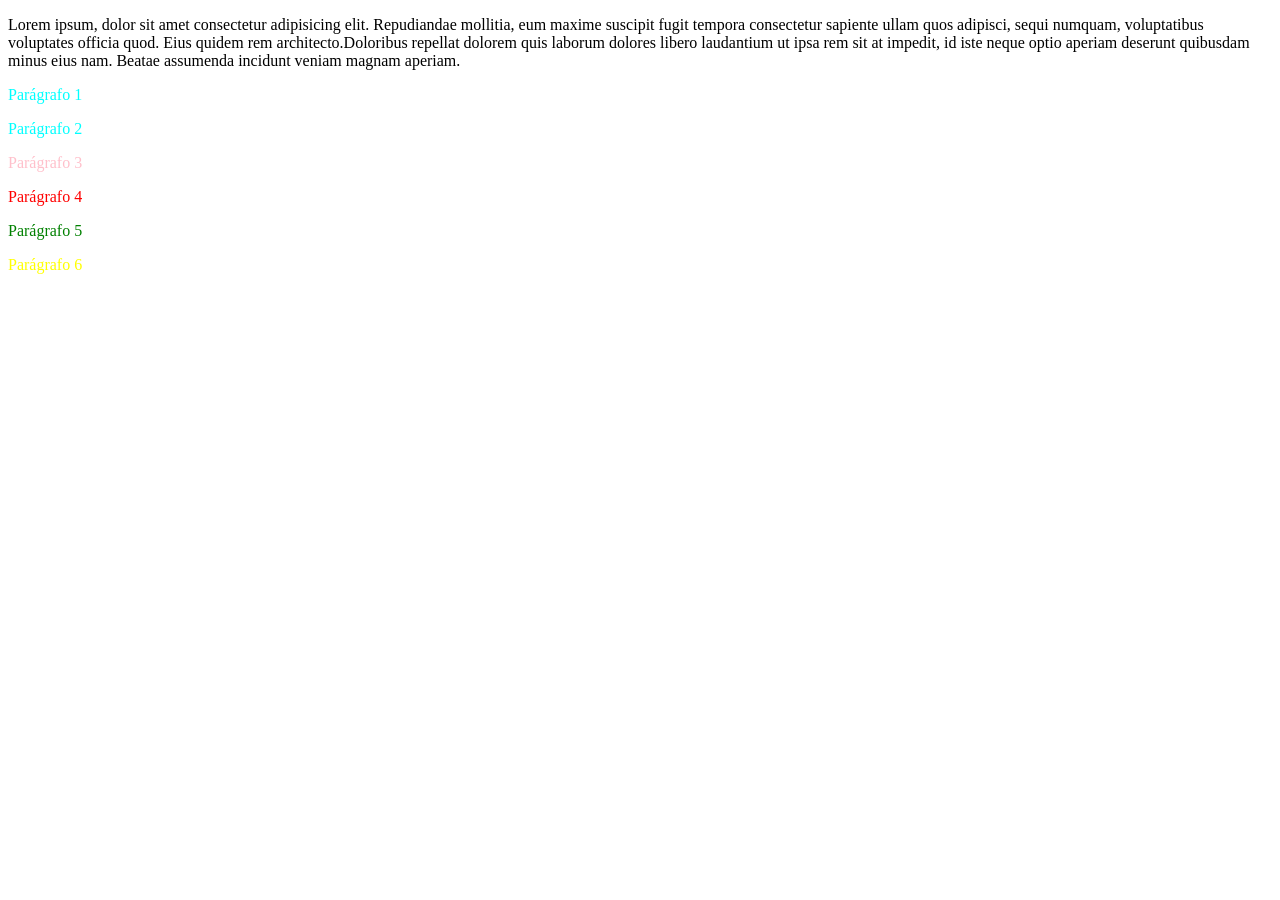
<file: CSS_aula/index.html>
<!DOCTYPE html>
<html lang="pt-br">
<head>
    <meta charset="UTF-8">
    <meta name="viewport" content="width=device-width, initial-scale=1.0">
    <title>Trabalhando com CSS</title>
    <link rel="stylesheet" href="./estrutura.css">
</head>
<body>
    

    <p>Lorem ipsum, dolor sit amet consectetur adipisicing elit. Repudiandae mollitia, eum maxime suscipit fugit tempora consectetur sapiente ullam quos adipisci, sequi numquam, voluptatibus voluptates officia quod. Eius quidem rem architecto.Doloribus repellat dolorem quis laborum dolores libero laudantium ut ipsa rem sit at impedit, id iste neque optio aperiam deserunt quibusdam minus eius nam. Beatae assumenda incidunt veniam magnam aperiam.</p>

    <p class="time-azul">Parágrafo 1</p>
    <p class="time-azul">Parágrafo 2</p>
    <p class="time-rosa">Parágrafo 3</p>
    <p class="time-vermelho">Parágrafo 4</p>
    <p class="time-verde">Parágrafo 5</p>
    <p class="time-amarelo">Parágrafo 6</p>
</body>
</html>
</file>
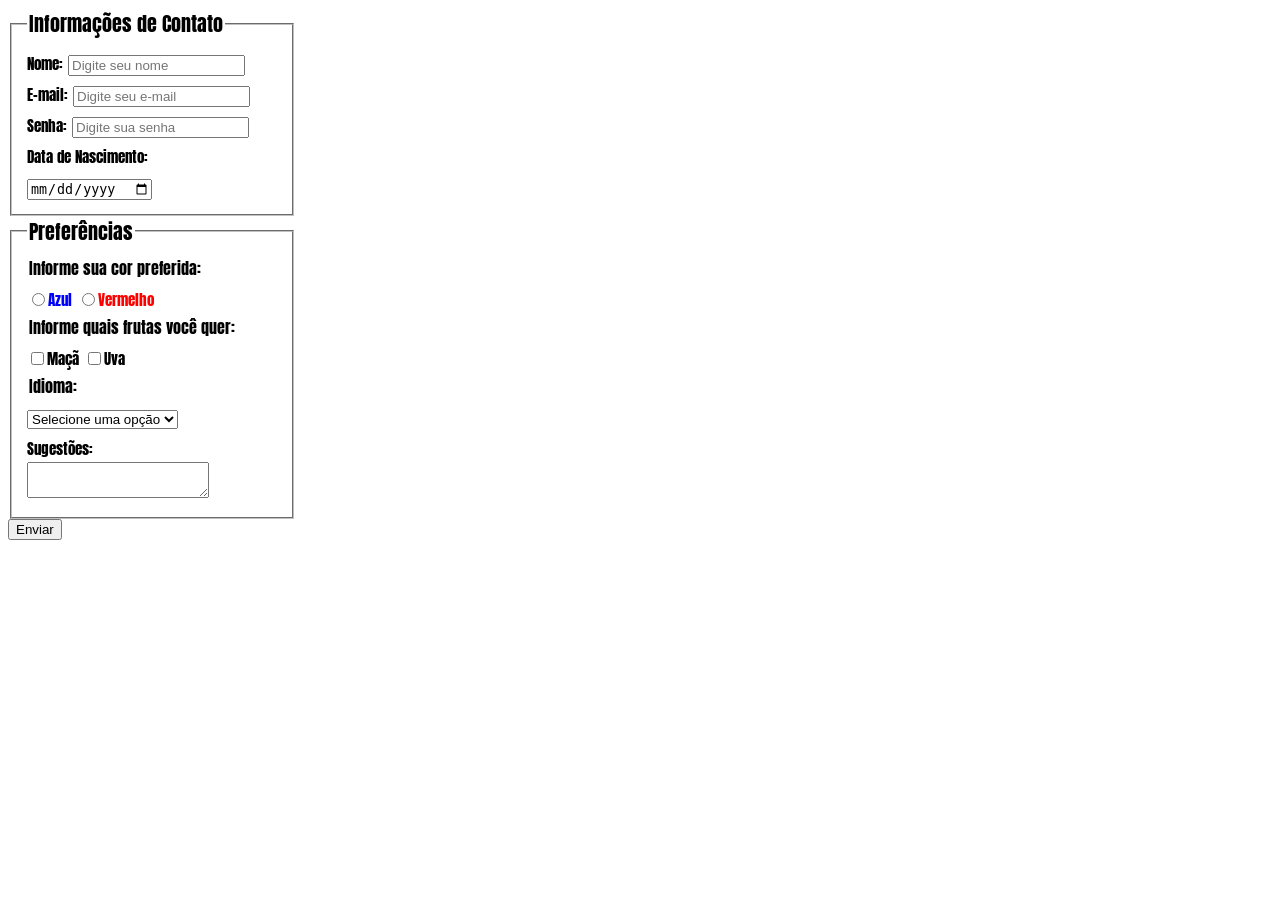
<file: formulario/formulario.html>
<!DOCTYPE html>
<html lang="pt-br">
<head>
    <meta charset="UTF-8">
    <meta name="viewport" content="width=], initial-scale=1.0">
    <title>Formulário</title>
    <link rel="stylesheet" href="./formulario.css">
</head>
<body>
    
    <!-- FORMULÁRIOS EM HTML -->
    <form> <!--Estrutura do formulário-->
        
        <fieldset>
            <legend>Informações de Contato</legend>
            <label for="nome">Nome:</label>
            <input type="text" id="nome" name="nome" placeholder="Digite seu nome" required>
            <br>
            <label for="email">E-mail:</label>
            <input type="email" id="email" name="email" placeholder="Digite seu e-mail" required>

            <br>

            <label for="senha">Senha:</label>
            <input type="password" id="senha" name="senha" placeholder="Digite sua senha" required>

            <br>

            <label for="data">Data de Nascimento:</label>
            <input type="date" id="data" name="data" required>
            
        </fieldset>

        <fieldset>
            <legend>Preferências</legend>
            <p>Informe sua cor preferida:</p>
            <label class="azul"><input type="radio" name="cor">Azul</label>
            <label class="vermelho"><input type="radio" name="cor">Vermelho</label>

            <br>

            <p>Informe quais frutas você quer:</p>
            <label><input type="checkbox" name="fruta">Maçã</label>
            <label><input type="checkbox" name="fruta">Uva</label>

            <br>

            <p>Idioma:</p>
            <select name="idioma" id="idioma">
                <option value="" disabled selected>Selecione uma opção</option>
                <option value="pt">Português</option>
                <option value="en">Inglês</option>
            </select>

            <br>

            <label for="sugestoes">Sugestões:</label>
            <br>
            <textarea name="sugestoes" id="sugestoes"></textarea>

        </fieldset>

        <button type="submit">Enviar</button>
    </form>

</body>
</html>
</file>
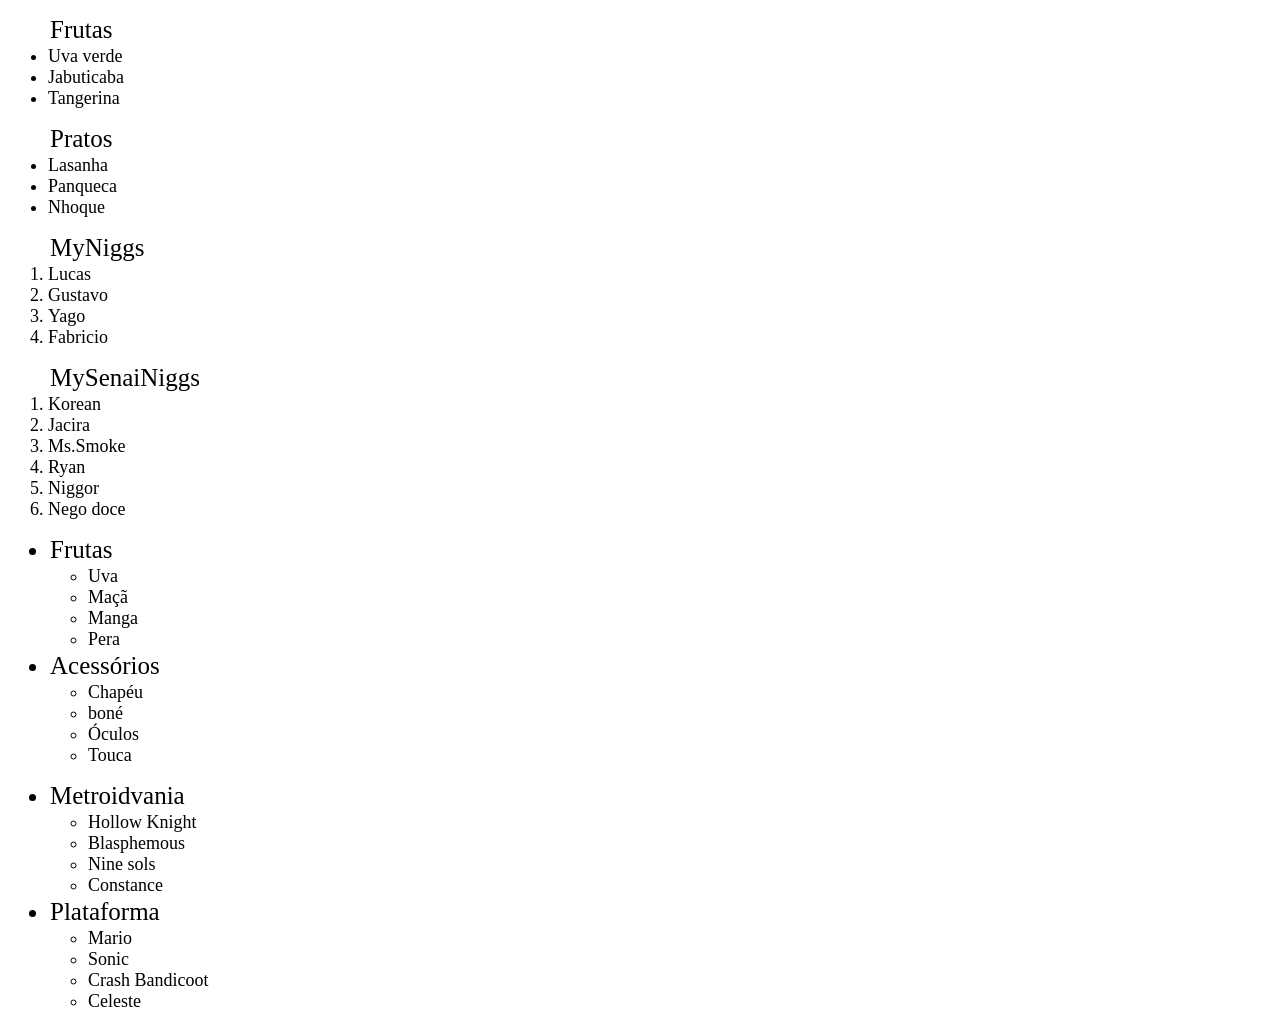
<file: listas/listas.html>
<!DOCTYPE html>
<html lang="pt-br">
<head>
    <meta charset="UTF-8">
    <meta name="viewport" content="width=device-width, initial-scale=1.0">
    <title>Listas</title>
    <link rel="stylesheet" href="./listas.css">
</head>
<body>
    <!-- Listas NÃO Ordenadas -->
    <ul>
        <p class="titulo-lista">Frutas</p>
        <li>Uva verde</li>
        <li>Jabuticaba</li>
        <li>Tangerina</li>
    </ul>

    <ul>
        <p class="titulo-lista">Pratos</p>
        <li>Lasanha</li>
        <li>Panqueca</li>
        <li>Nhoque</li>
    </ul>

    <!-- Listas Ordenadas -->

    <ol>
        <p class="titulo-lista">MyNiggs</p>
        <li>Lucas</li>
        <li>Gustavo</li>
        <li>Yago</li>
        <li>Fabricio</li>
    </ol>
    <ol>
        <p class="titulo-lista">MySenaiNiggs</p>
        <li class="alter-font">Korean</li>
        <li class="alter-font">Jacira</li>
        <li class="alter-font">Ms.Smoke</li>
        <li class="alter-font">Ryan</li>
        <li class="alter-font">Niggor</li>
        <li class="alter-font">Nego doce</li>
    </ol>

    <!-- Listas Aninhadas -->

    <ul>
        <li class="titulo-lista">Frutas</li>
        <ul>
            <li>Uva</li>
            <li>Maçã</li>
            <li>Manga</li>
            <li>Pera</li>
        </ul>
        <li class="titulo-lista">Acessórios</li>
        <ul>
            <li>Chapéu</li>
            <li>boné</li>
            <li>Óculos</li>
            <li>Touca</li>
        </ul>
    </ul>

    <ul>
        <li class="titulo-lista">Metroidvania</li>
        <ul>
            <li>Hollow Knight</li>
            <li>Blasphemous</li>
            <li>Nine sols</li>
            <li>Constance</li>
        </ul>
        <li class="titulo-lista">Plataforma</li>
        <ul>
            <li>Mario</li>
            <li>Sonic</li>
            <li>Crash Bandicoot </li>
            <li>Celeste</li>
        </ul>
    </ul>
</body>
</html>
</file>
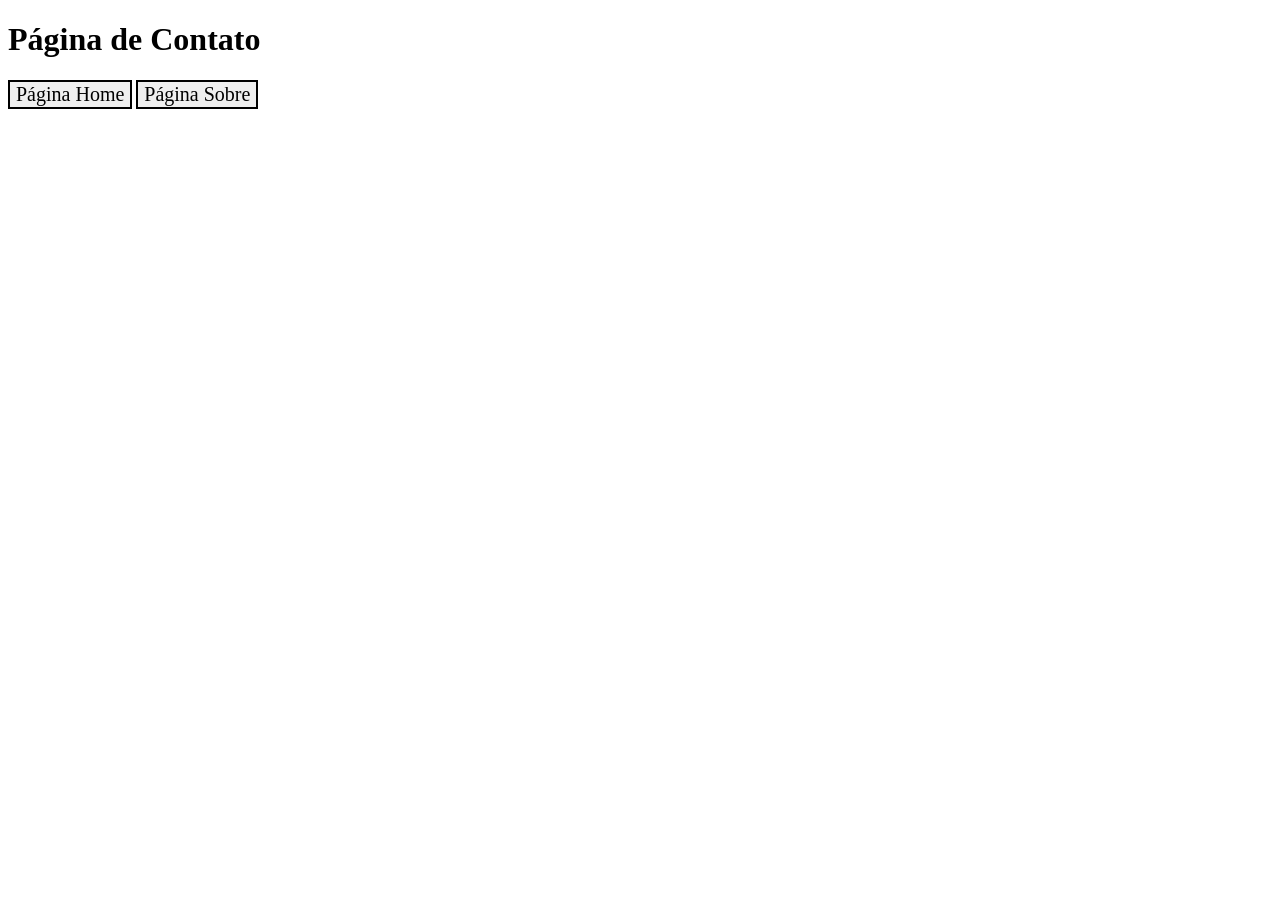
<file: navegacao/contato.html>
<!DOCTYPE html>
<html lang="pt-br">
    <head>
        <meta charset="UTF-8">
        <meta name="viewport" content="width=device-width, initial-scale=1.0">
        <title>contato</title>
        <link rel="stylesheet" href="./navegacao.css">
    </head>
    <body>
        <h1>Página de Contato</h1>
        <button><a href="./navegacao.html" target="_blank">Página Home</a></button>
        <button><a href="./sobre.html" target="_blank">Página Sobre</a></button>
    </body>
</html>
</file>
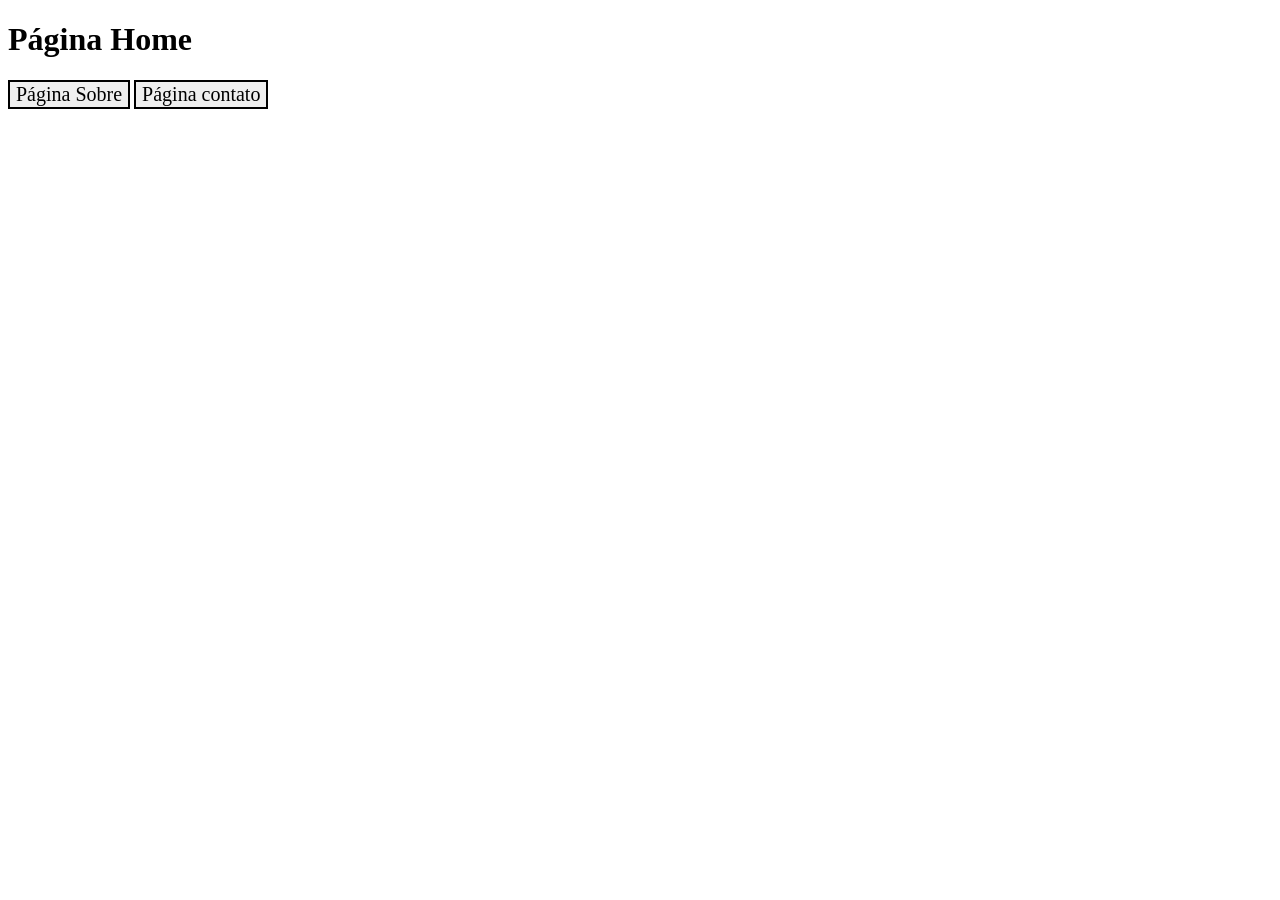
<file: navegacao/navegacao.html>
<!DOCTYPE html>
<html lang="pt-br">
    <head>
        <meta charset="UTF-8">
        <meta name="viewport" content="width=device-width, initial-scale=1.0">
        <title>Navegacao</title>
        <link rel="stylesheet" href="./navegacao.css">
    </head>
    <body>
        <h1>Página Home</h1>
        <button><a href="./sobre.html" target="_blank">Página Sobre</a></button>
        <button><a href="./contato.html" target="_blank">Página contato</a></button>
    </body>
</html>
</file>
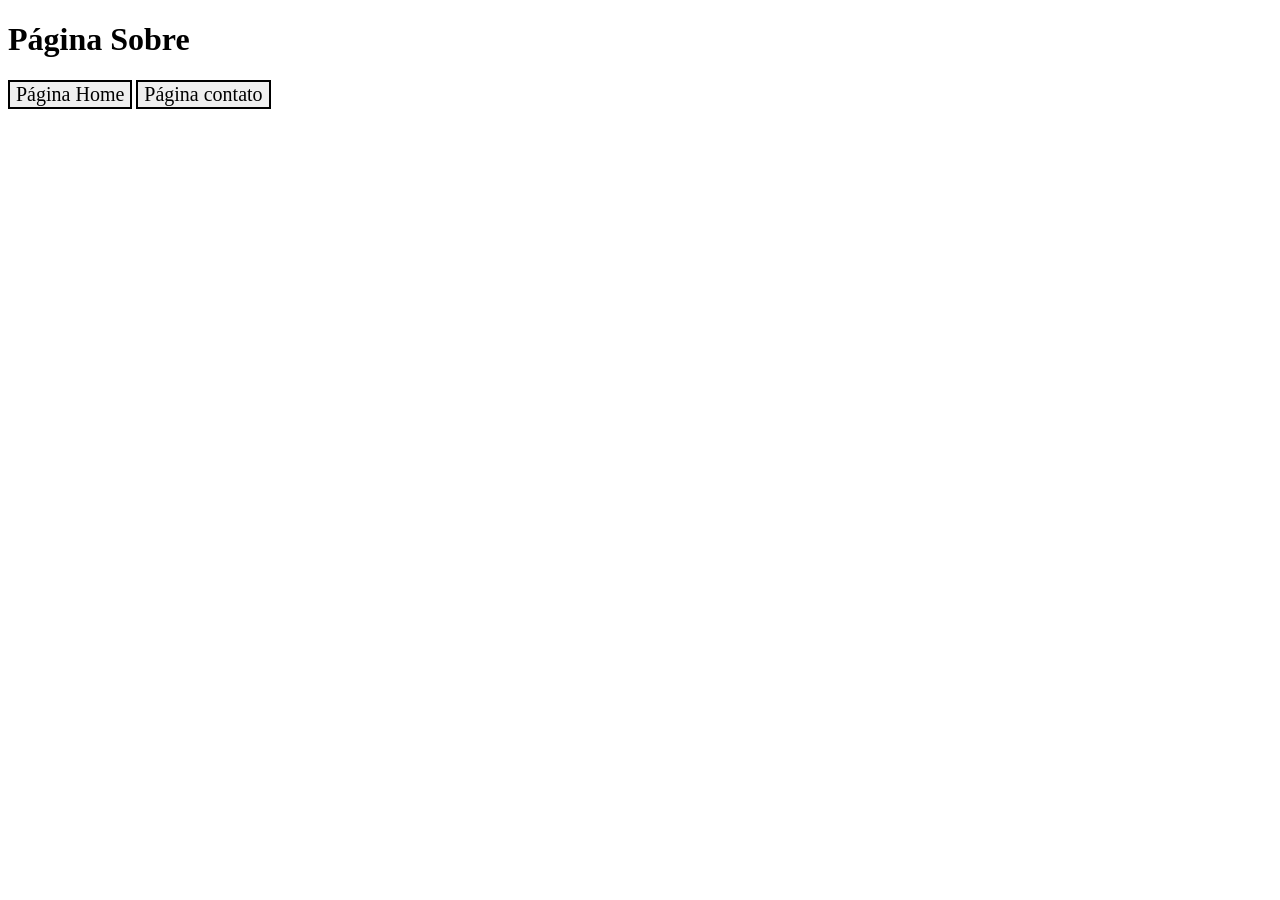
<file: navegacao/sobre.html>
<!DOCTYPE html>
<html lang="pt-br">
    <head>
        <meta charset="UTF-8">
        <meta name="viewport" content="width=device-width, initial-scale=1.0">
        <title>Sobre</title>
        <link rel="stylesheet" href="./navegacao.css">
    </head>
    <body>
        <h1>Página Sobre</h1>
        <button><a href="./navegacao.html" target="_blank">Página Home</a></button>
        <button><a href="./contato.html" target="_blank">Página contato</a></button>
    </body>
</html>
</file>
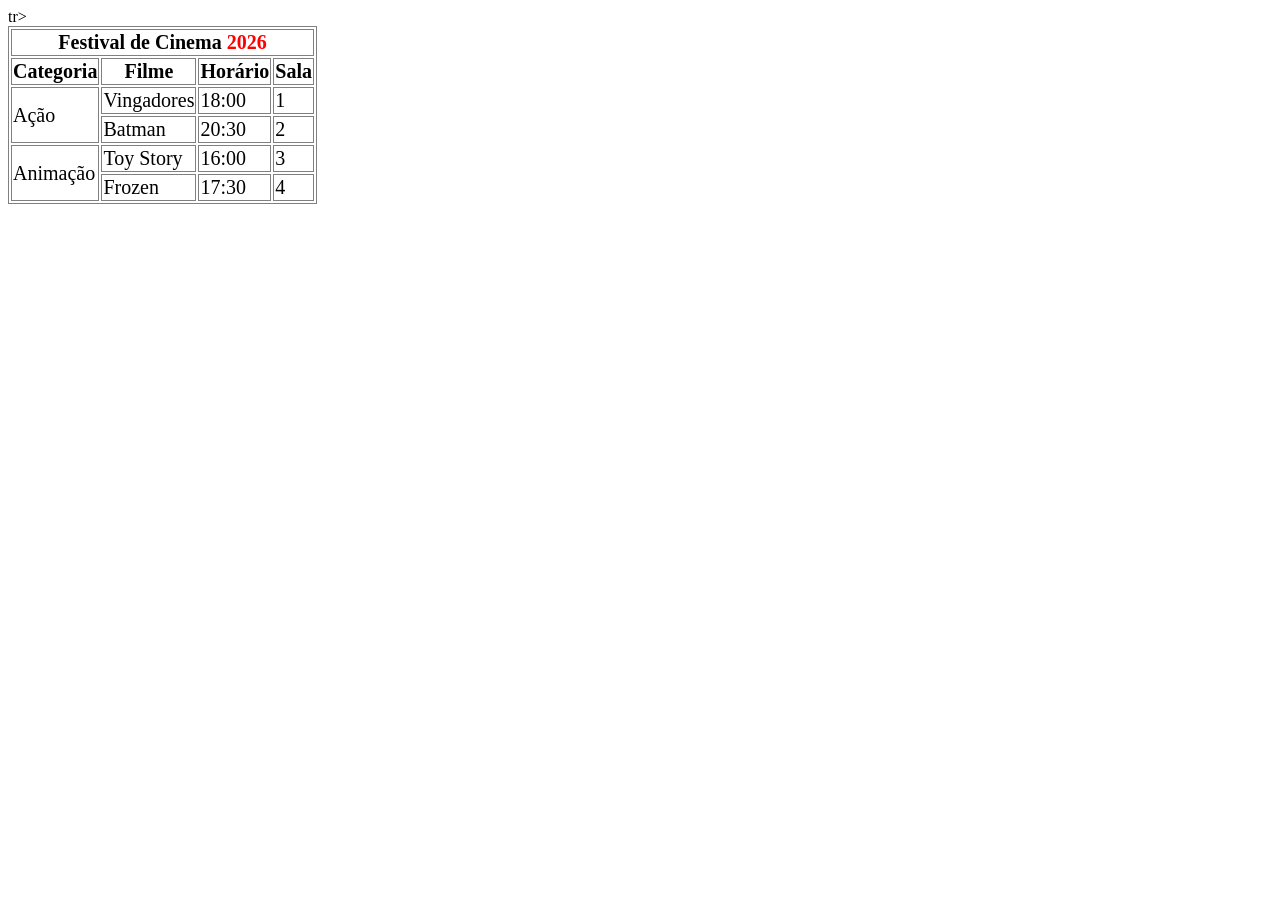
<file: tabelas/atividade.html>
<!DOCTYPE html>
<html lang="pt-br">
<head>
    <meta charset="UTF-8">
    <meta name="viewport" content="width=device-width, initial-scale=1.0">
    <title>Cinema</title>
    <link rel="stylesheet" href="./tabelas.css">
</head>
<body>
    <table>
        <thead>
            <tr>    
                <th colspan="4">Festival de Cinema <span class="ano">2026</span></th>
            </tr>
            <tr>
                <th>Categoria</th>
                <th>Filme</th>
                <th>Horário</th>
                <th>Sala</th>
            </tr>
        </thead>    
        <tbody>
            <tr>
                <td rowspan="2">Ação</td>
                <td>Vingadores</td>
                <td>18:00</td>
                <td>1</td>
            </tr>
            <tr>
                <td>Batman</td>
                <td>20:30</td>
                <td>2</td>
            </tr>
            <tr>
                <td rowspan="2">Animação</td>
                <td>Toy Story</td>
                <td>16:00</td>
                <td>3</td>
            </tr>
            tr>
                <td>Frozen</td>
                <td>17:30</td>
                <td>4</td>
        </tbody>
    </table>
</body>
</html>
</file>
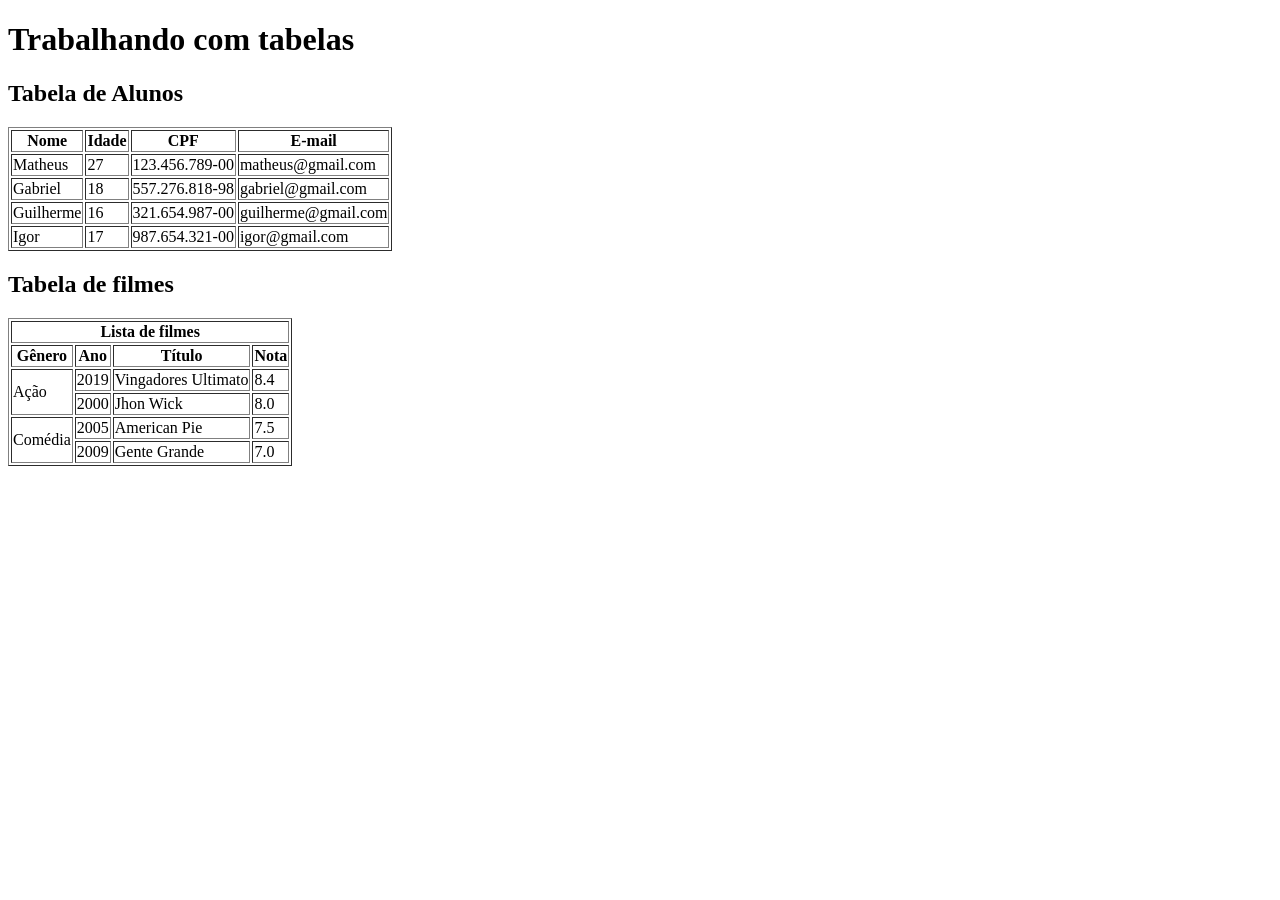
<file: tabelas/tabelas.html>
<!DOCTYPE html>
<html lang="pt-br">
<head>
    <meta charset="UTF-8">
    <meta name="viewport" content="width=device-width, initial-scale=1.0">
    <title>Tabelas</title>
</head>
<body>
    <h1>Trabalhando com tabelas</h1>
    <h2>Tabela de Alunos</h2>
    <!-- TABELAS EM HTML -->
     <table border="1">

        <thead> <!-- Cabeçalho -->
            <tr> <!-- Linha da tabela -->
                <th>Nome</th> <!-- Coluna -->
                <th>Idade</th> <!-- Coluna -->
                <th>CPF</th> <!-- Coluna -->
                <th>E-mail</th> <!-- Coluna -->
            </tr>
        </thead>

        <tbody> <!-- Corpo -->
            <tr> <!-- Linha da tabela -->
                <td>Matheus</td> <!-- Item da tabela -->
                <td>27</td> <!-- Item da tabela -->
                <td>123.456.789-00</td> <!-- Item da tabela -->
                <td>matheus@gmail.com</td> <!-- Item da tabela -->
            </tr>
            <tr>
                <td>Gabriel</td>
                <td>18</td>
                <td>557.276.818-98</td>
                <td>gabriel@gmail.com</td>
            </tr>
            <tr>
                <td>Guilherme</td>
                <td>16</td>
                <td>321.654.987-00</td>
                <td>guilherme@gmail.com</td>
            </tr>
            <tr>
                <td>Igor</td>
                <td>17</td>
                <td>987.654.321-00</td>
                <td>igor@gmail.com</td>
            </tr>
        </tbody>
     </table>

     <h2>Tabela de filmes</h2>
     <!-- MESCLANDO COLUNAS -->
      <table border="1">
        <thead>
            <tr>
                <th colspan="4">Lista de filmes</th>
            </tr>
            <tr>
                <th>Gênero</th>
                <th>Ano</th>
                <th>Título</th>
                <th>Nota</th>
            </tr>
        </thead>
        <tbody>
            <tr>
                <td rowspan="2">Ação</td>
                <td>2019</td>
                <td>Vingadores Ultimato</td>
                <td>8.4</td>
            </tr>
            <tr>

                <td>2000</td>
                <td>Jhon Wick</td>
                <td>8.0</td>
            </tr>
            <tr>
                <td rowspan="2">Comédia</td>
                <td>2005</td>
                <td>American Pie</td>
                <td>7.5</td>
            </tr>
            <tr>
                <td>2009</td>
                <td>Gente Grande</td>
                <td>7.0</td>
            </tr>
        </tbody>
      </table>
</body>
</html>
</file>
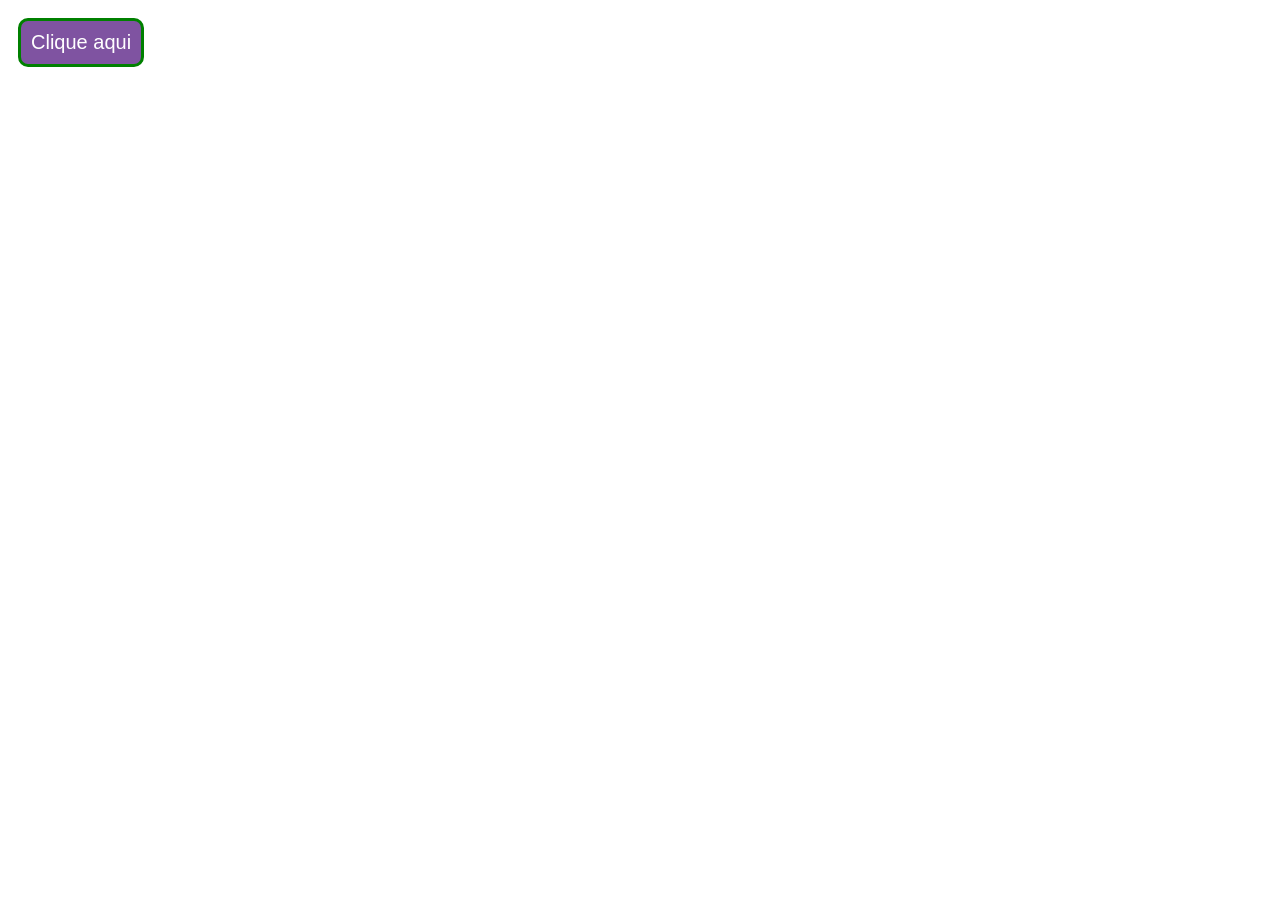
<file: CSS_aula/box_model/boxModel.html>
<!DOCTYPE html>
<html lang="pt-br">
<head>
    <meta charset="UTF-8">
    <meta name="viewport" content="width=device-width, initial-scale=1.0">
    <title>Trabalhando com Botões</title>
    <link rel="stylesheet" href="./boxModel.css">
</head>
<body>
    <button class="btn">Clique aqui</button>
</body>
</html>
</file>
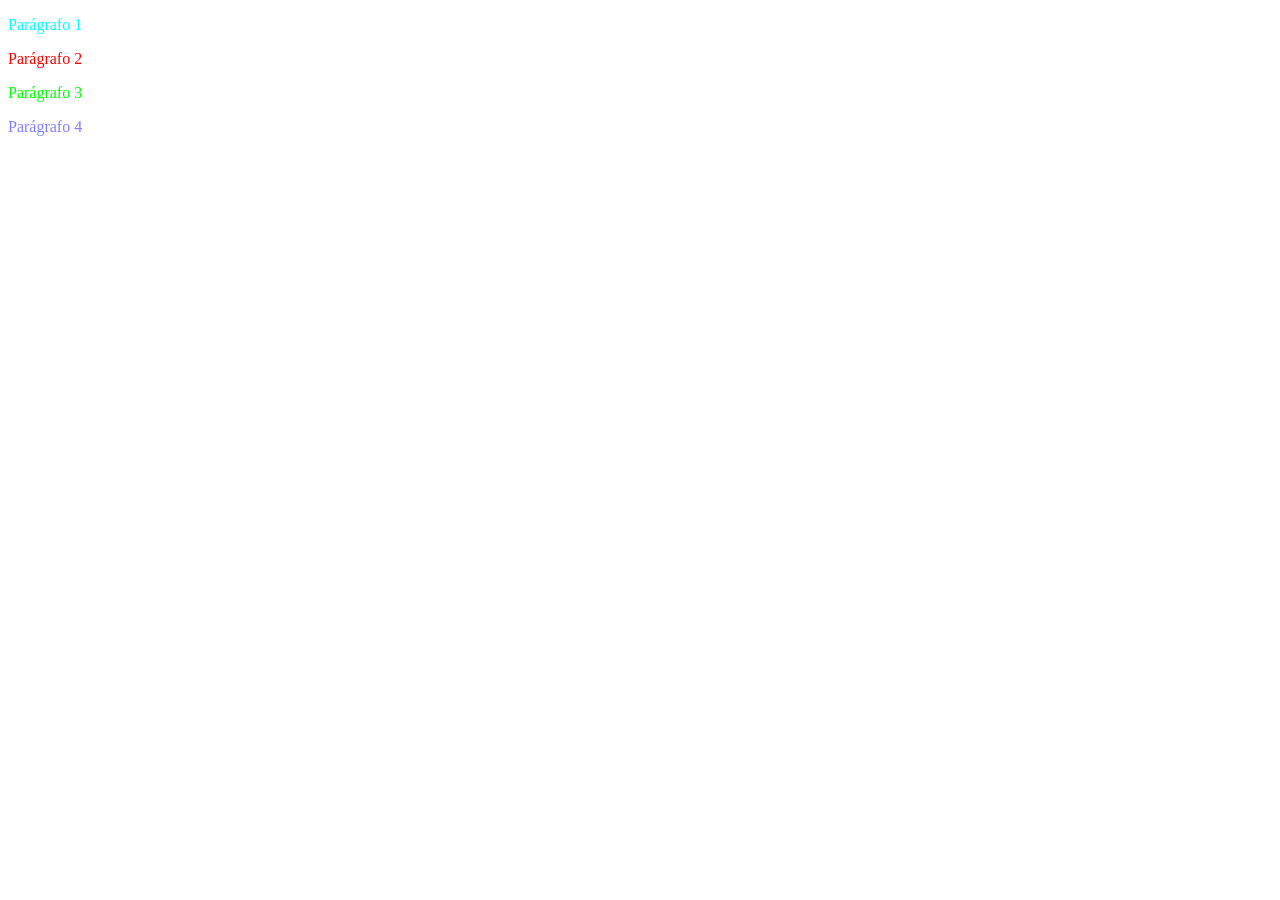
<file: CSS_aula/cores/cores.html>
<!DOCTYPE html>
<html lang="pt-br">
<head>
    <meta charset="UTF-8">
    <meta name="viewport" content="width=device-width, initial-scale=1.0">
    <title>Trabalhando com cores</title>
    <link rel="stylesheet" href="./cores.css">
</head>
<body>
    
    <p class="cor1">Parágrafo 1</p>
    <p class="cor2">Parágrafo 2</p>
    <p class="cor3">Parágrafo 3</p>
    <p class="cor4">Parágrafo 4</p>

</body>
</html>
</file>
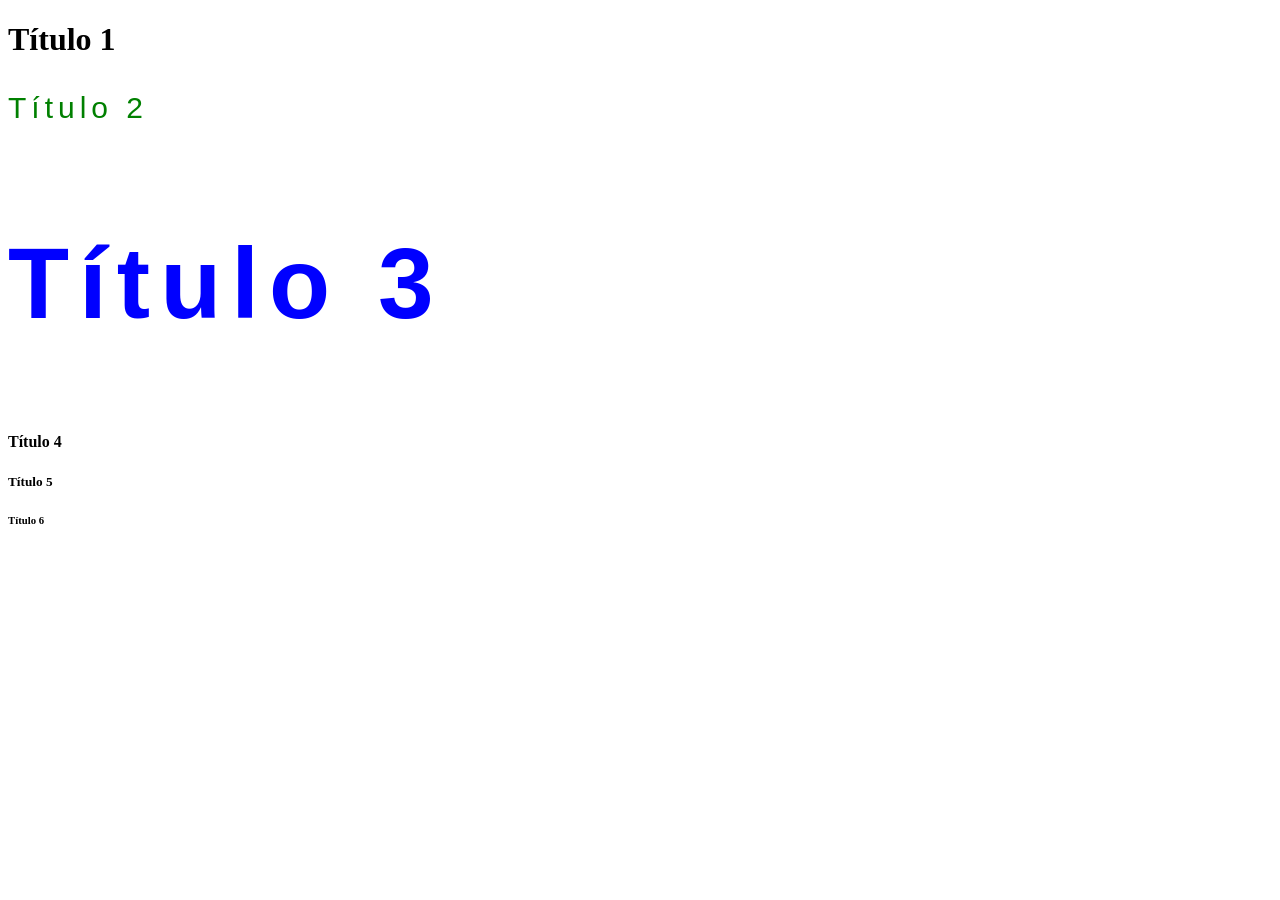
<file: CSS_aula/fontes/fontes.html>
<!DOCTYPE html>
<html lang="pt-br">
<head>
    <meta charset="UTF-8">
    <meta name="viewport" content="width=device-width, initial-scale=1.0">
    <title>Trabalhando com fontes</title>
    <link rel="stylesheet" href="./fontes.css">
</head>
<body>
    
    <h1>Título 1</h1>
    <h2>Título 2</h2>
    <h3>Título 3</h3>
    <h4>Título 4</h4>
    <h5>Título 5</h5>
    <h6>Título 6</h6>

</body>
</html>
</file>
<file: CSS_aula/estrutura.css>
.time-azul{
    color: aqua;
}

.time-vermelho{
    color: red;
}

.time-verde{
    color: green;
}

.time-amarelo{
    color: yellow;
}

.time-rosa{
    color: pink;
}
</file>
<file: formulario/formulario.css>
@import url('https://fonts.googleapis.com/css2?family=Anton&family=Bagel+Fat+One&display=swap');

fieldset{
    font-size: 20px;
    width: 250px;
    font-family: Anton;
    font-weight: 100;
}

p{
    margin: 2px;
    font-size: 16px;
}

label{
    font-size: 15px;
}

.azul{
    color: blue;
}

.vermelho{
    color: red;
}
</file>
<file: listas/listas.css>
@import url('https://fonts.googleapis.com/css2?family=Anton&family=Bagel+Fat+One&family=Edu+QLD+Hand:wght@400..700&display=swap');
ul{
    width: fit-content;
}

ol{
    width: fit-content;
}

.alter-font{
    font-family: Edu QLD Hand, cursive;
    font-weight: 500;
}

.titulo-lista{
    font-size: 25px;
    margin: 2px;
}

li{
    font-size: 18px;
}
</file>
<file: navegacao/navegacao.css>
a{
    font-size: 20px;
    color: black;
    font-family: Edu QLD Hand, cursive;
    text-decoration: none;
}

button{
    border: 2px solid black;
}
</file>
<file: tabelas/tabelas.css>
table {
    border: 1px solid gray;
    font-size: 20px;
    font-family: Edu QLD Hand, cursive;
}

th, td {
    border: 1px solid gray;
}

.ano{
    color: red;
}
</file>
<file: CSS_aula/box_model/boxModel.css>
/* button{
    background-color: orange;
    padding: 10px 25px;
    border: 2px solid black;
    border-radius: 5px;
    margin: 10px;
} */

.btn{
    background-color: #7f53a1;
    padding: 10px;
    border: 3px solid green;
    border-radius: 10px;
    margin: 10px;
    color: #fff;
    font-size: 20px;
}
</file>
<file: CSS_aula/cores/cores.css>
.cor1{
    /* -------- Nome da cor --------- */
    color: aqua;
}
.cor2{
    /* -------- Hexadecimal da cor --------- */
    color: #FF0000;
}
.cor3{
    /* -------- RBG da cor --------- */
    color: rgb(0, 255, 0);
}
.cor4{
    /* -------- RGBA da cor --------- */
    color: rgba(0, 0, 255, 0.5);
}
</file>
<file: CSS_aula/fontes/fontes.css>
h1{
    /* font-size: 50px; Tamanho da fonte */
    /* font-size: 5em; Tamanho da fonte em ** 16 x o número que vc colocar*/
    /* font-size: 5vw; Tamanho da fonte em relação à largura da viewport */
    /* font-family:; Família da fonte */
    /* font-weight: 100; Espessura da fonte */
    /* line-height: 190px; Altura da linha */
    /* letter-spacing: 2px; Espaçamento entre letras */
    /* color: red; Cor da fonte */
}

h2{
    font-size: 30px;
    font-family: 'Franklin Gothic Medium', 'Arial Narrow', Arial, sans-serif, Helvetica;
    font-weight: 100;
    line-height: 50px;
    letter-spacing: 5px;
    color: green;
}

h3{
    font-size: 100px;
    font-family: Arial, sans-serif, Helvetica;
    font-weight: 600;
    line-height: 100px;
    letter-spacing: 10px;
    color: blue;
}
</file>
